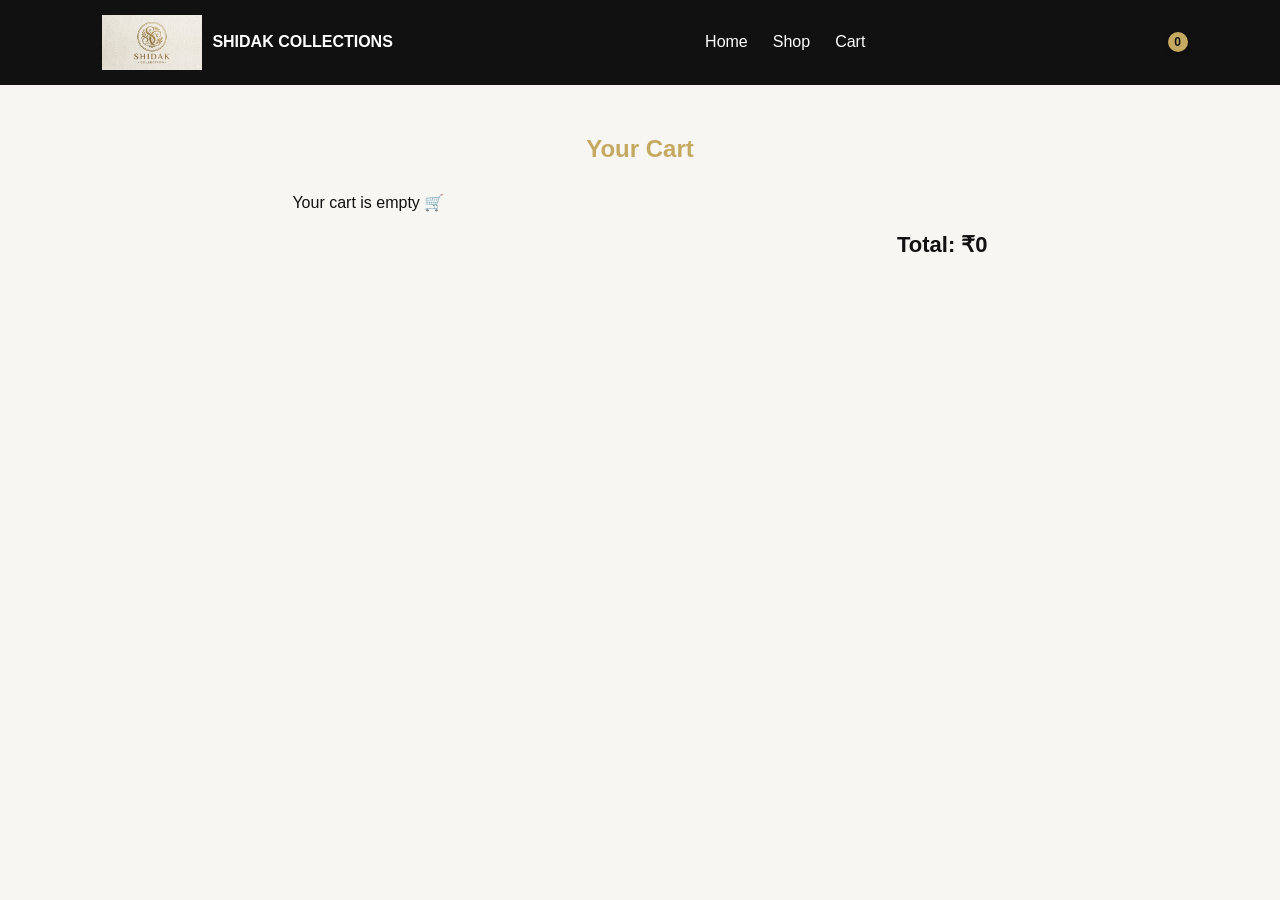
<file: shidak collections/cart.html>
<!DOCTYPE html>
<html lang="en">

<head>
    <meta charset="UTF-8">
    <meta name="viewport" content="width=device-width, initial-scale=1.0">
    <title>Cart | Shidak Collections</title>
    <link rel="stylesheet" href="style.css">
</head>

<body>

    <header>

        <div class="logo">
            <img src="images.png.jpg" class="logo-img">
            <span>SHIDAK COLLECTIONS</span>
        </div>

        <nav>
            <a href="index.html">Home</a>
            <a href="shop.html">Shop</a>
            <a href="cart.html">Cart</a>
        </nav>
        <div class="icons">
            <a href="cart.html" class="cart-icon">
                <i class="fa-solid fa-cart-shopping"></i>
                <span id="cart-count">0</span>
            </a>
        </div>
    </header>

    <section class="cart-section">
        <h1>Your Cart</h1>
        <div id="cart-items"></div>
        <h2 id="cart-total">Total: ₹0</h2>
    </section>

    <script>
        // Get cart from localStorage
        let cart = JSON.parse(localStorage.getItem("cart")) || [];
        const cartItems = document.getElementById("cart-items");
        const cartTotal = document.getElementById("cart-total");

        // Function to display cart items
        function displayCart() {
            cartItems.innerHTML = "";
            if (cart.length === 0) {
                cartItems.innerHTML = "<p>Your cart is empty 🛒</p>";
                cartTotal.textContent = "Total: ₹0";
                return;
            }

            let total = 0;
            cart.forEach((item, index) => {
                total += Number(item.price);

                const div = document.createElement("div");
                div.className = "cart-item";
                div.innerHTML = `
      <img src="${item.image}" alt="${item.name}">
      <div class="cart-info">
        <h3>${item.name}</h3>
        <p>₹${item.price}</p>
      </div>
      <button class="remove-btn" onclick="removeItem(${index})">Remove</button>
    `;
                cartItems.appendChild(div);
            });

            cartTotal.textContent = "Total: ₹" + total;
        }

        // Remove item function
        function removeItem(index) {
            cart.splice(index, 1);
            localStorage.setItem("cart", JSON.stringify(cart));
            displayCart();
        }

        displayCart();
    </script>
</body>

</html>
</file>
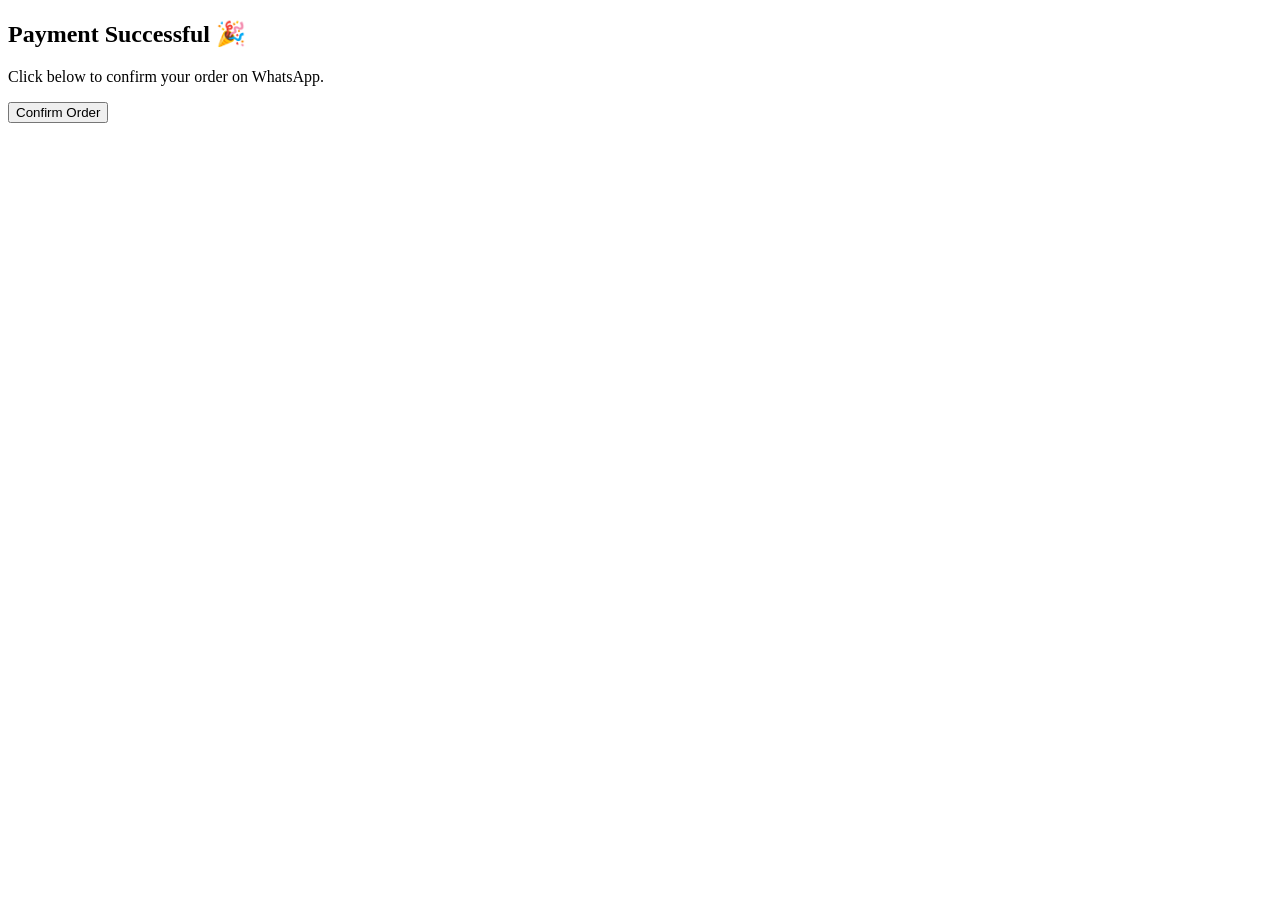
<file: shidak collections/order-success.html>
<!DOCTYPE html>
<html>

<head>
    <title>Order Success</title>
</head>

<body>

    <h2>Payment Successful 🎉</h2>
    <p>Click below to confirm your order on WhatsApp.</p>

    <button onclick="sendWhatsApp()">Confirm Order</button>

    <script>
        function sendWhatsApp() {
            let message = localStorage.getItem("orderDetails");
            let whatsappNumber = "919971406753"; // your WhatsApp number
            window.open(`https://wa.me/${whatsappNumber}?text=${message}`, "_blank");
        }
    </script>

</body>

</html>
</file>
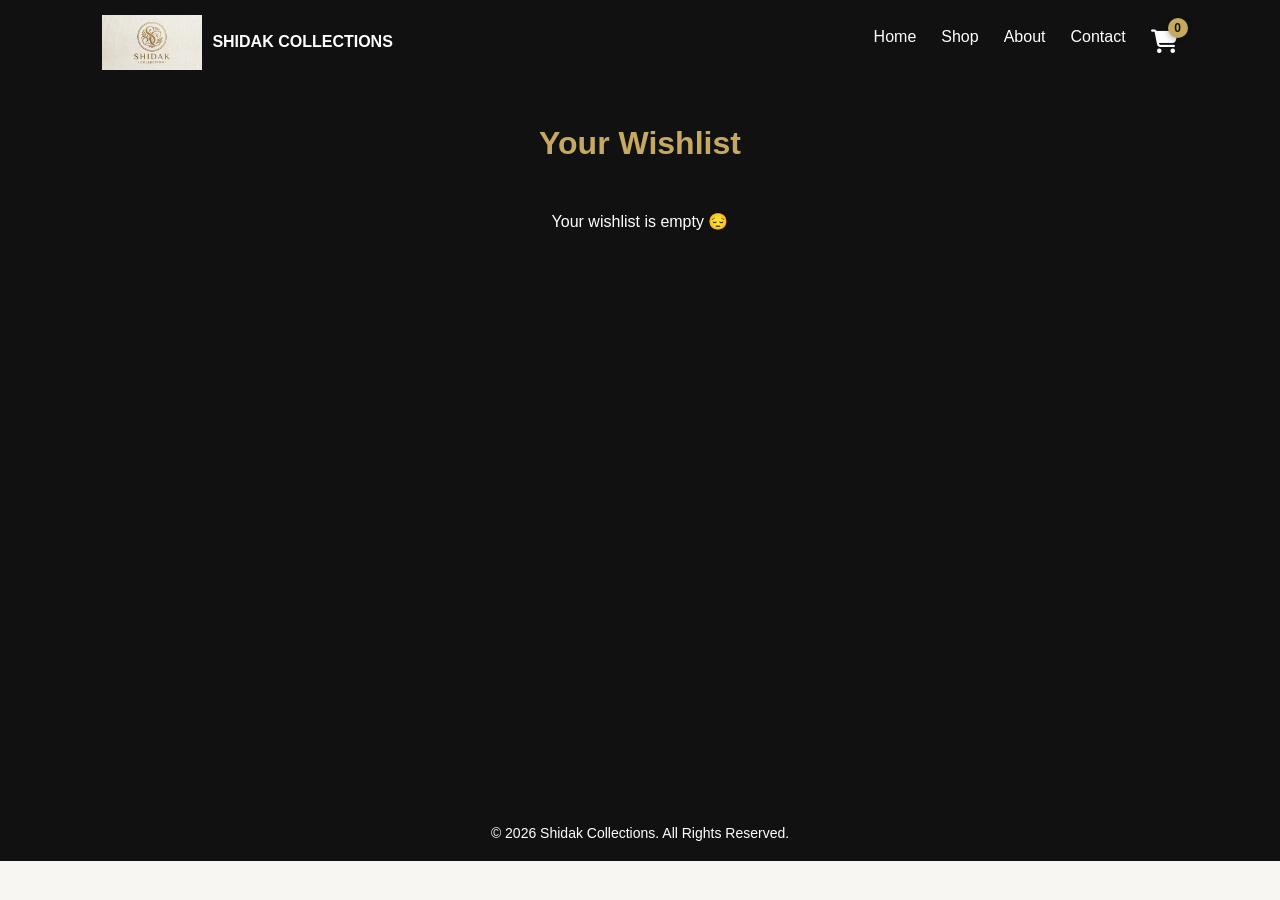
<file: shidak collections/wishlist.html>
<!DOCTYPE html>
<html lang="en">

<head>
    <meta charset="UTF-8">
    <meta name="viewport" content="width=device-width, initial-scale=1.0">
    <title>Wishlist | Shidak Collections</title>
    <link rel="stylesheet" href="style.css">
    <link rel="stylesheet" href="https://cdnjs.cloudflare.com/ajax/libs/font-awesome/6.5.0/css/all.min.css">
</head>

<body>

    <!-- HEADER -->
    <header>
        <div class="logo">
            <img src="images.png.jpg" class="logo-img" alt="Shidak Collections Logo">
            <span>SHIDAK COLLECTIONS</span>
        </div>

        <nav>
            <a href="index.html">Home</a>
            <a href="shop.html">Shop</a>
            <a href="index.html#about">About</a>
            <a href="index.html#contact">Contact</a>
            <a href="cart.html" class="cart-icon">
                <i class="fa-solid fa-cart-shopping"></i>
                <span id="cart-count">0</span>
            </a>
        </nav>
    </header>

    <!-- WISHLIST SECTION -->
    <section class="wishlist-section">
        <h1>Your Wishlist</h1>
        <div class="wishlist-products" id="wishlist-products">
            <!-- Wishlist items will appear here dynamically -->
        </div>
        <p id="empty-msg" style="text-align:center; color:#fff; margin-top:20px;">Your wishlist is empty 😔</p>
    </section>

    <!-- FOOTER -->
    <footer>
        © 2026 Shidak Collections. All Rights Reserved.
    </footer>

    <!-- JS -->
    <script src="wishlist.js"></script>
</body>

</html>
</file>
<file: shidak collections/style.css>
/* RESET */
* {
  margin: 0;
  padding: 0;
  box-sizing: border-box;
  font-family: 'Poppins', sans-serif;
}

body {
  background: #f8f6f2;
  color: #111;
}

/* HEADER */
header {
  display: flex;
  justify-content: space-between;
  align-items: center;
  padding: 15px 8%;
  background: #111;
  color: #fff;
  flex-wrap: wrap;
}

.logo {
  display: flex;
  align-items: center;
  gap: 10px;
  font-weight: 700;
}

.logo-img {
  width: 100px;
}

nav {
  display: flex;
  gap: 25px;
}

nav a {
  text-decoration: none;
  color: #fff;
  font-weight: 500;
  transition: 0.3s;
}

nav a:hover {
  color: #C6A961;
}

.icons {
  font-size: 18px;
}

/* HERO SECTION */
.hero {
  text-align: center;
  padding: 80px 10%;
  background: linear-gradient(rgba(0, 0, 0, 0.5), rgba(0, 0, 0, 0.5)),
    url('banner.jpg') center/cover no-repeat;
  color: #fff;
}

.hero h1 {
  font-size: 40px;
  margin-bottom: 15px;
}

.hero p {
  font-size: 18px;
  margin-bottom: 25px;
}

/* ===== ULTRA LUXURY BUTTON ===== */

.btn,
.product-card button {
  padding: 14px 32px;
  font-weight: 600;
  font-size: 15px;
  color: white;
  border: none;
  border-radius: 50px;
  cursor: pointer;
  position: relative;
  background: linear-gradient(135deg, #000, #1c1c1c);
  overflow: hidden;
  z-index: 1;
  transition: 0.4s ease;
}

/* Animated Gold Border */
.btn::before,
.product-card button::before {
  content: "";
  position: absolute;
  inset: -2px;
  border-radius: 50px;
  background: linear-gradient(45deg, #C6A961, #fff, #C6A961);
  z-index: -1;
  animation: borderMove 3s linear infinite;
}

@keyframes borderMove {
  0% {
    filter: hue-rotate(0deg);
  }

  100% {
    filter: hue-rotate(360deg);
  }
}

/* Hover Glow */
.btn:hover,
.product-card button:hover {
  transform: translateY(-4px);
  box-shadow: 0 20px 40px rgba(198, 169, 97, 0.4);
}


/* Hover Effect */
.btn:hover,
.product-card button:hover {
  transform: translateY(-3px);
  box-shadow: 0 12px 25px rgba(198, 169, 97, 0.5);
}

/* Click Effect */
.btn:active,
.product-card button:active {
  transform: scale(0.95);
}


/* FEATURES */
.features {
  display: flex;
  justify-content: space-between;
  padding: 60px 8%;
  text-align: center;
  gap: 20px;
}

.features div {
  background: #fff;
  padding: 30px;
  flex: 1;
  border-radius: 10px;
  box-shadow: 0 5px 20px rgba(0, 0, 0, 0.05);
  transition: 0.3s;
}

.features div:hover {
  transform: translateY(-5px);
}

/* ABOUT & CONTACT */
.section-box {
  max-width: 800px;
  margin: auto;
  text-align: center;
  padding: 60px 8%;
}

.section-box h2 {
  margin-bottom: 20px;
  color: #C6A961;
}

/* FOOTER */
footer {
  text-align: center;
  padding: 20px;
  background: #111;
  color: #fff;
  font-size: 14px;
}

/* ===================== */
/* 📱 MOBILE RESPONSIVE  */
/* ===================== */

@media (max-width: 768px) {

  header {
    flex-direction: column;
    gap: 15px;
    text-align: center;
  }

  nav {
    flex-direction: column;
    gap: 10px;
  }

  .hero {
    padding: 60px 5%;
  }

  .hero h1 {
    font-size: 26px;
  }

  .hero p {
    font-size: 15px;
  }

  .features {
    flex-direction: column;
  }

  .features div {
    width: 100%;
  }
}

/* ===================== */
/* SHOP PAGE STYLING */
/* ===================== */

.shop-hero {
  text-align: center;
  padding: 60px 10%;
  background: #111;
  color: #fff;
}

.shop-hero h1 {
  font-size: 36px;
  margin-bottom: 10px;
  color: #C6A961;
}

.shop-container {
  display: grid;
  grid-template-columns: repeat(auto-fit, minmax(250px, 1fr));
  gap: 30px;
  padding: 60px 8%;
}

.product-card {
  background: #fff;
  padding: 20px;
  border-radius: 12px;
  text-align: center;
  position: relative;
  box-shadow: 0 5px 20px rgba(0, 0, 0, 0.08);
  transition: 0.3s ease;
}

.product-card:hover {
  transform: translateY(-8px);
}

.product-card img {
  width: 100%;
  height: 300px;
  object-fit: cover;
  border-radius: 10px;
  margin-bottom: 15px;
}

.product-card h3 {
  margin-bottom: 10px;
}

.price {
  font-size: 18px;
  font-weight: 600;
  margin-bottom: 15px;
}

.price span {
  text-decoration: line-through;
  color: grey;
  font-size: 14px;
  margin-left: 8px;
}

.product-card button {
  padding: 10px 20px;
  background: #C6A961;
  border: none;
  border-radius: 25px;
  font-weight: 600;
  cursor: pointer;
  transition: 0.3s;
}

.product-card button:hover {
  background: #111;
  color: #fff;
}

.badge {
  position: absolute;
  top: 15px;
  left: 15px;
  background: red;
  color: #fff;
  padding: 5px 10px;
  font-size: 12px;
  border-radius: 5px;
}

/* Active Nav Link */
nav a.active {
  color: #C6A961;
}

/* ===================== */
/* HAMBURGER MENU */
/* ===================== */

.menu-toggle {
  display: none;
  font-size: 28px;
  cursor: pointer;
}

/* Mobile Style */
@media (max-width: 768px) {

  .menu-toggle {
    display: block;
    color: #fff;
  }

  nav {
    position: absolute;
    top: 70px;
    right: 0;
    background: #111;
    width: 100%;
    flex-direction: column;
    text-align: center;
    display: none;
    padding: 20px 0;
  }

  nav a {
    padding: 12px 0;
    display: block;
  }

  nav.active {
    display: flex;

    /* ICONS */
    .icons {
      display: flex;
      gap: 20px;
    }

    .icons a {
      color: #fff;
      font-size: 20px;
      transition: 0.3s ease;
    }

    .icons a:hover {
      color: #C6A961;
      transform: scale(1.2);
    }
  }
}

/* ===================== */
/* CART PAGE */
/* ===================== */

.cart-section {
  padding: 60px 8%;
  max-width: 900px;
  margin: auto;
}

.cart-section h1 {
  text-align: center;
  margin-bottom: 40px;
  color: #C6A961;
}

.cart-item {
  display: flex;
  align-items: center;
  justify-content: space-between;
  background: #fff;
  padding: 20px;
  margin-bottom: 20px;
  border-radius: 10px;
  box-shadow: 0 10px 25px rgba(0, 0, 0, 0.05);
}

.cart-item img {
  width: 80px;
  border-radius: 8px;
}

.cart-info {
  flex: 1;
  margin-left: 20px;
}

.cart-info h3 {
  margin-bottom: 5px;
}

.remove-btn {
  background: red;
  color: white;
  border: none;
  padding: 8px 15px;
  border-radius: 20px;
  cursor: pointer;
}

#cart-total {
  text-align: right;
  margin-top: 20px;
  font-size: 22px;
}

/* Mobile */
@media (max-width: 768px) {
  .cart-item {
    flex-direction: column;
    text-align: center;
    gap: 15px;
  }

  .cart-info {
    margin-left: 0;
  }

  #cart-total {
    text-align: center;
  }
}

.cart-section {
  padding: 50px 8%;
  max-width: 900px;
  margin: auto;
}

.cart-section h1 {
  text-align: center;
  color: #C6A961;
  margin-bottom: 30px;
}

.cart-item {
  display: flex;
  align-items: center;
  justify-content: space-between;
  background: #fff;
  padding: 20px;
  margin-bottom: 20px;
  border-radius: 12px;
  box-shadow: 0 10px 25px rgba(0, 0, 0, 0.05);
}

.cart-item img {
  width: 80px;
  border-radius: 8px;
}

.cart-info {
  flex: 1;
  margin-left: 20px;
}

.cart-info h3 {
  margin-bottom: 5px;
}

.remove-btn {
  background: red;
  color: white;
  border: none;
  padding: 8px 15px;
  border-radius: 20px;
  cursor: pointer;
}

#cart-total {
  text-align: right;
  margin-top: 20px;
  font-size: 22px;
}

/* Mobile */
@media (max-width: 768px) {
  .cart-item {
    flex-direction: column;
    text-align: center;
    gap: 15px;
  }

  .cart-info {
    margin-left: 0;
  }

  #cart-total {
    text-align: center;
  }
}

@media (max-width: 768px) {
  .cart-icon {
    font-size: 22px;
  }

  #cart-count {
    width: 18px;
    height: 18px;
    font-size: 11px;
  }
}

/* ===== PREMIUM CART ICON ===== */
.cart-icon {
  position: relative;
  font-size: 24px;
  color: white;
  transition: 0.3s ease;
}

.cart-icon i {
  transition: transform 0.3s ease, color 0.3s ease;
}

/* Hover Effect */
.cart-icon:hover i {
  transform: scale(1.3) rotate(-10deg);
  color: #C6A961;
  /* Luxury gold */
  text-shadow: 0 0 10px #C6A961, 0 0 20px #C6A961;
}

/* Badge Style */
#cart-count {
  position: absolute;
  top: -10px;
  right: -10px;
  background: #C6A961;
  /* gold */
  color: #111;
  font-weight: 700;
  font-size: 12px;
  width: 20px;
  height: 20px;
  border-radius: 50%;
  display: flex;
  align-items: center;
  justify-content: center;
  box-shadow: 0 2px 6px rgba(0, 0, 0, 0.3);
  transition: all 0.3s ease;
}

/* Badge Hover Animation */
.cart-icon:hover #cart-count {
  transform: scale(1.2);
  box-shadow: 0 0 8px #C6A961, 0 0 12px #C6A961;
}

/* ===== ULTRA PREMIUM ADD TO CART BUTTON ===== */

.add-to-cart {
  position: relative;
  padding: 14px 32px;
  font-weight: 600;
  font-size: 16px;
  color: #fff;
  background: linear-gradient(135deg, #C6A961, #FFD700, #C6A961);
  border: none;
  border-radius: 50px;
  cursor: pointer;
  overflow: hidden;
  box-shadow: 0 8px 25px rgba(198, 169, 97, 0.3);
  transition: all 0.3s ease;
}

/* Hover Animation */
.add-to-cart:hover {
  transform: translateY(-4px) scale(1.05);
  box-shadow: 0 12px 30px rgba(198, 169, 97, 0.5);
}

/* Click / Active Effect */
.add-to-cart:active {
  transform: scale(0.95);
  box-shadow: 0 6px 20px rgba(198, 169, 97, 0.3);
}

/* Shine Effect */
.add-to-cart::after {
  content: "";
  position: absolute;
  width: 100%;
  height: 100%;
  top: 0;
  left: -100%;
  background: rgba(255, 255, 255, 0.3);
  transform: skewX(-20deg);
  transition: all 0.5s ease;
}

.add-to-cart:hover::after {
  left: 100%;

  .add-to-cart {
    background: rgba(255, 255, 255, 0.1);
    backdrop-filter: blur(10px);
    border: 2px solid #C6A961;
    color: #fff;
  }
}

/* ===== ULTRA PREMIUM WISHLIST BUTTON ===== */
.add-to-wishlist {
  position: relative;
  padding: 14px 32px;
  font-weight: 600;
  font-size: 16px;
  color: #fff;
  background: linear-gradient(135deg, #C6A961, #FFD700, #C6A961);
  border: none;
  border-radius: 50px;
  cursor: pointer;
  overflow: hidden;
  box-shadow: 0 8px 25px rgba(198, 169, 97, 0.3);
  transition: all 0.3s ease;
  display: inline-flex;
  align-items: center;
  gap: 8px;
}

/* Hover Animation */
.add-to-wishlist:hover {
  transform: translateY(-4px) scale(1.05);
  box-shadow: 0 12px 30px rgba(198, 169, 97, 0.5);
}

/* Click / Active Effect */
.add-to-wishlist:active {
  transform: scale(0.95);
  box-shadow: 0 6px 20px rgba(198, 169, 97, 0.3);
}

/* Shine Effect */
.add-to-wishlist::after {
  content: "";
  position: absolute;
  width: 100%;
  height: 100%;
  top: 0;
  left: -100%;
  background: rgba(255, 255, 255, 0.3);
  transform: skewX(-20deg);
  transition: all 0.5s ease;
}

.add-to-wishlist:hover::after {
  left: 100%;
}

/* ===== VISIBLE ADD TO CART & WISHLIST BUTTONS ===== */
.add-to-cart,
.add-to-wishlist {
  position: relative;
  padding: 12px 25px;
  font-weight: 600;
  font-size: 15px;
  color: #111;
  /* dark text for contrast */
  background: linear-gradient(135deg, #FFD700, #C6A961, #FFD700);
  /* gold gradient */
  border: none;
  border-radius: 50px;
  cursor: pointer;
  overflow: hidden;
  display: inline-flex;
  align-items: center;
  gap: 8px;
  box-shadow: 0 6px 20px rgba(198, 169, 97, 0.4);
  transition: transform 0.3s ease, box-shadow 0.3s ease, color 0.3s ease;
}

/* Hover effect */
.add-to-cart:hover,
.add-to-wishlist:hover {
  transform: translateY(-3px) scale(1.05);
  color: #fff;
  box-shadow: 0 12px 30px rgba(198, 169, 97, 0.7);
}

/* Active / click effect */
.add-to-cart:active,
.add-to-wishlist:active {
  transform: scale(0.95);
}

/* Shine effect */
.add-to-cart::after,
.add-to-wishlist::after {
  content: "";
  position: absolute;
  width: 100%;
  height: 100%;
  top: 0;
  left: -100%;
  background: rgba(255, 255, 255, 0.3);
  transform: skewX(-20deg);
  transition: all 0.5s ease;
}

.add-to-cart:hover::after,
.add-to-wishlist:hover::after {
  left: 100%;
}

/* BUY NOW BUTTON */
.buy-now {
  position: relative;
  padding: 12px 25px;
  font-weight: 600;
  font-size: 15px;
  color: #fff;
  background: linear-gradient(135deg, #FF4B2B, #FF416C);
  /* red/pink gradient */
  border: none;
  border-radius: 50px;
  cursor: pointer;
  display: inline-flex;
  align-items: center;
  gap: 8px;
  box-shadow: 0 6px 20px rgba(255, 75, 43, 0.5);
  transition: transform 0.3s ease, box-shadow 0.3s ease, color 0.3s ease;
}

.buy-now:hover {
  transform: translateY(-3px) scale(1.05);
  box-shadow: 0 12px 30px rgba(255, 75, 43, 0.7);
}

.buy-now:active {
  transform: scale(0.95);
}

/* Optional shine effect */
.buy-now::after {
  content: "";
  position: absolute;
  width: 100%;
  height: 100%;
  top: 0;
  left: -100%;
  background: rgba(255, 255, 255, 0.3);
  transform: skewX(-20deg);
  transition: all 0.5s ease;
}

.buy-now:hover::after {
  left: 100%;
}

/* WISHLIST SECTION */
.wishlist-section {
  padding: 40px 8%;
  background: #111;
  min-height: 80vh;
  color: #fff;
  text-align: center;
}

.wishlist-section h1 {
  font-size: 32px;
  color: #C6A961;
  margin-bottom: 30px;
}

/* Wishlist products grid */
.wishlist-products {
  display: grid;
  grid-template-columns: repeat(auto-fit, minmax(250px, 1fr));
  gap: 30px;
}

/* Individual wishlist card */
.wishlist-card {
  background: #1a1a1a;
  border-radius: 15px;
  padding: 15px;
  text-align: center;
  box-shadow: 0 8px 25px rgba(198, 169, 97, 0.3);
  position: relative;
}

.wishlist-card img {
  width: 100%;
  height: 220px;
  object-fit: cover;
  border-radius: 12px;
}

.wishlist-card h3 {
  margin: 15px 0 5px;
}

.wishlist-card .price {
  font-weight: 600;
  color: #C6A961;
}

/* Buttons inside wishlist card */
.wishlist-card button {
  margin-top: 10px;
  padding: 10px 20px;
  font-weight: 600;
  font-size: 14px;
  border-radius: 50px;
  cursor: pointer;
  border: none;
  transition: 0.3s;
}

.wishlist-card .remove-btn {
  background: #FF4B2B;
  color: #fff;
}

.wishlist-card .remove-btn:hover {
  transform: scale(1.05);
  box-shadow: 0 8px 25px rgba(255, 75, 43, 0.7);
}

.wishlist-card .buy-btn {
  background: linear-gradient(135deg, #FFD700, #C6A961);
  color: #111;
  margin-left: 10px;
}

.wishlist-card .buy-btn:hover {
  transform: scale(1.05);
  box-shadow: 0 8px 25px rgba(198, 169, 97, 0.6);
}

/* Wishlist button animation when clicked */
.add-to-wishlist.added {
  transform: scale(1.2);
  color: #FFD700;
  transition: transform 0.3s, color 0.3s;
}

/* Toast notification */
.wishlist-toast {
  position: fixed;
  bottom: 50px;
  right: 20px;
  background: #C6A961;
  color: #111;
  padding: 12px 20px;
  border-radius: 30px;
  font-weight: 600;
  box-shadow: 0 8px 25px rgba(198, 169, 97, 0.6);
  opacity: 0.95;
  z-index: 1000;
}
/* Products Grid Layout */
.products-grid {
  display: grid;
  grid-template-columns: repeat(auto-fit, minmax(250px, 1fr));
  gap: 25px;
  padding: 40px;
}

/* Product Card */
.product-card {
  background: #fff;
  border-radius: 12px;
  overflow: hidden;
  box-shadow: 0 5px 15px rgba(0,0,0,0.08);
  transition: 0.3s ease;
  text-align: center;
  padding-bottom: 20px;
}

.product-card:hover {
  transform: translateY(-8px);
}

/* 🔥 IMAGE FIX (Main Part) */
.product-card img {
  width: 50%;
  height: 500px;        /* same height for all */
  object-fit: cover;    /* makes image fill nicely */
  border-radius: 12px 12px 0 0;
}

/* Product Title */
.product-card h3 {
  margin: 15px 0 5px;
}

/* Price */
.price {
  color: #b76e79;
  font-weight: bold;
  font-size: 18px;
}

/* Buttons */
.product-actions {
  display: flex;
  flex-direction: column;
  gap: 10px;
  padding: 15px;
}

.product-actions button,
.buy-now {
  padding: 10px;
  border: none;
  background: black;
  color: white;
  cursor: pointer;
  border-radius: 6px;
  text-decoration: none;
  transition: 0.3s;
}

.product-actions button:hover,
.buy-now:hover {
  background: #b76e79;
}
</file>
